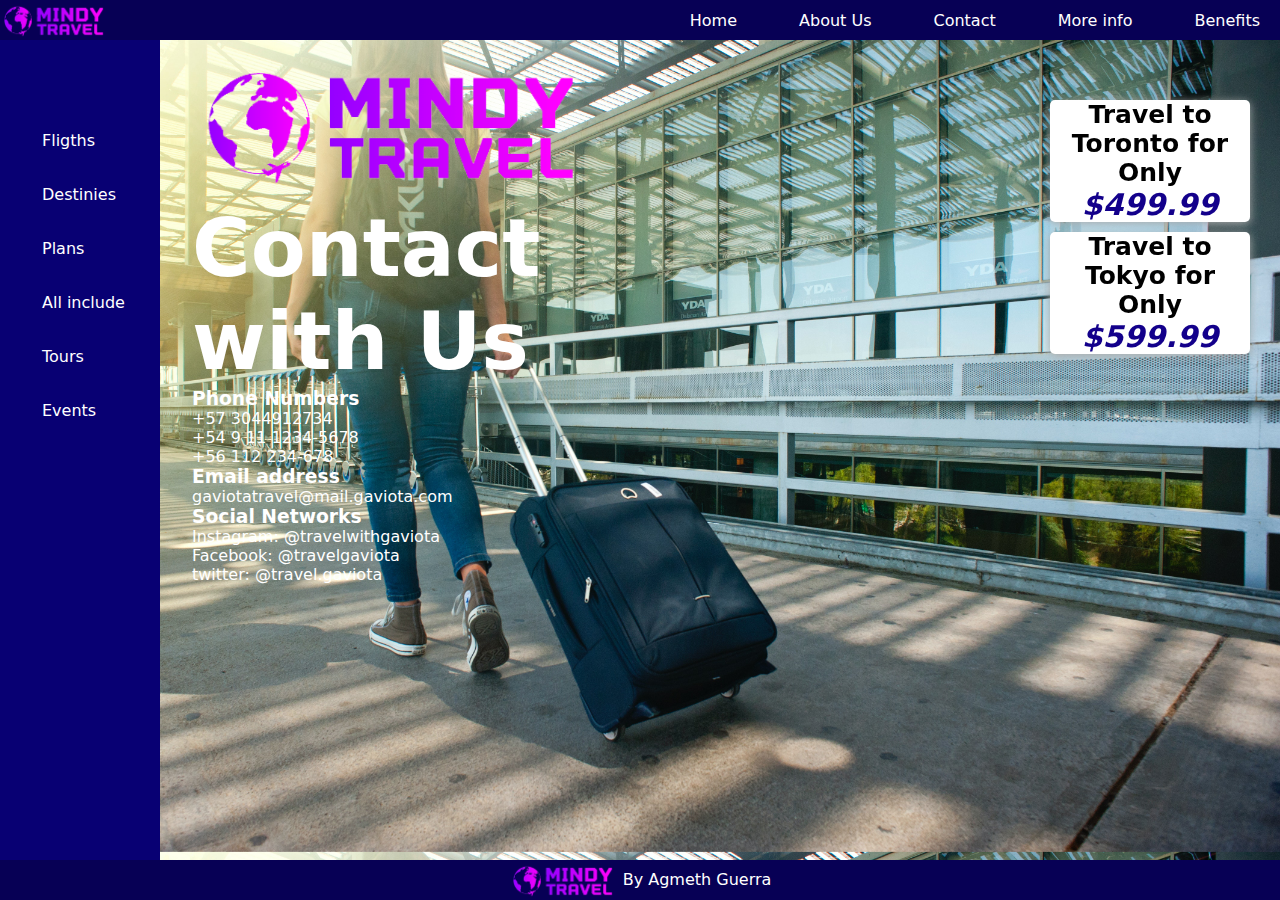
<file: contact.html>
<!DOCTYPE html>
<html lang="en">
    <head>
        <meta charset="UTF-8">
        <meta name="viewport" content="width=device-width, initial-scale=1.0">
        <title>Contact</title>
        <link rel="stylesheet" href="style.css">
        <link rel="icon" type="image/x-icon" href="icon.png">
    </head>
<body background="woman.jpg">
    <nav>
        <img class="logo" src="logo.png">
        <ul class="modul">
            <li><a href="index.html">Home</a></li>
            <li><a href="aboutUs.html">About Us</a></li>
            <li><a href="contact.html">Contact</a></li>
            <li><a href="information.html">More info</a></li>
            <li><a href="benefitsTips.html">Benefits</a></li>
        </ul>
    </nav>
    <main>
        <section class="left">
            <ul class="list-left">
                <li><a href="vuelos.html">Fligths</a></li>
                <li><a href="destinos.html">Destinies</a></li>
                <li><a href="planes.html">Plans</a></li>
                <li><a href="todoincluido.html">All include</a></li>
                <li><a href="tours.html">Tours</a></li>
                <li><a href="eventos.html">Events</a></li>
            </ul>
        </section>
        <section class="center">
            <article class="about">
                <div class="contact">
                    <figure>
                        <img src="logo.png" alt="logo-about"/>
                    </figure>
                    <div class="info-us">
                        <h2 class="tittle" style="color: white;">Contact with Us</h2>
                        <h3 style="color: white;">Phone Numbers</h3>
                        <p style="color: white;">+57 3044912734</p>
                        <p style="color: white;">+54 9 11 1234-5678</p>
                        <p style="color: white;">+56 112 234-678</p>
                        <h3 style="color: white;">Email address</h3>
                        <p style="color: white;">gaviotatravel@mail.gaviota.com</p>
                        <h3 style="color: white;">Social Networks</h3>
                        <p style="color: white;">Instagram: @travelwithgaviota</p>
                        <p style="color: white;">Facebook: @travelgaviota</p>
                        <p style="color: white;">twitter: @travel.gaviota</p>
                    </div>
            </article>
        </section>
        <aside class="right">
            <section class="container-items">
                <div class="item">
                    <div class="info-destinies">
                        <h2 class="travel">Travel to Toronto for Only</h2>
                        <h2 class="price-two">$499.99</h2>
                    </div>
                </div>
            </section>
            <section class="container-items">
                <div class="item">
                    <div class="info-destinies">
                        <h2 class="travel">Travel to Tokyo for Only</h2>
                        <h2 class="price-two">$599.99</h2>
                    </div>
                </div>
            </section>
        </aside>
    </main>
    <footer>
        <img class="logo" src="logo.png">
        <p>By Agmeth Guerra</p>
    </footer>
</body>
</html>
</file>
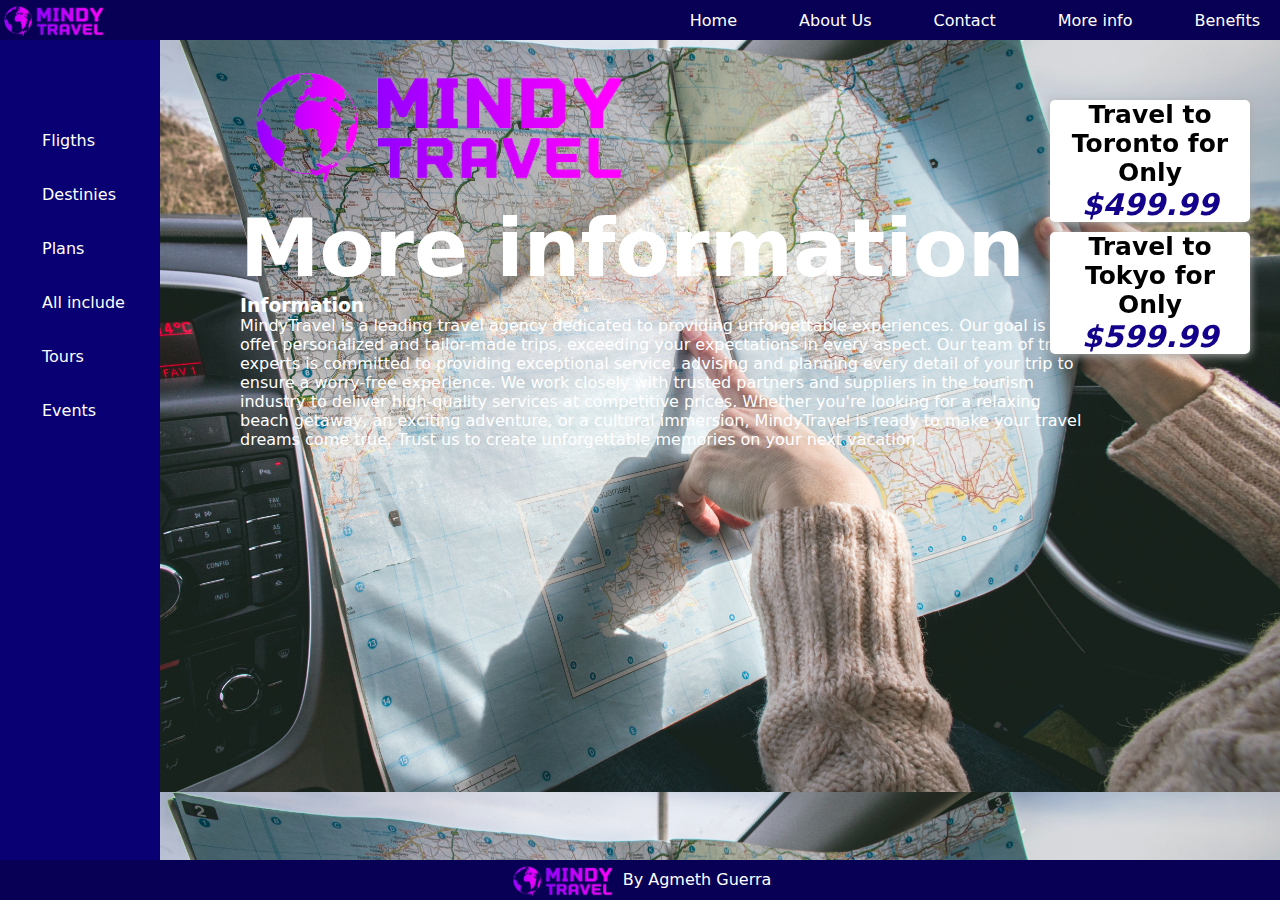
<file: information.html>
<!DOCTYPE html>
<html lang="en">
    <head>
        <meta charset="UTF-8">
        <meta name="viewport" content="width=device-width, initial-scale=1.0">
        <title>More Info</title>
        <link rel="stylesheet" href="style.css">
        <link rel="icon" type="image/x-icon" href="icon.png">
    </head>
<body background="map.jpg">
    <nav>
        <img class="logo" src="logo.png">
        <ul class="modul">
            <li><a href="index.html">Home</a></li>
            <li><a href="aboutUs.html">About Us</a></li>
            <li><a href="contact.html">Contact</a></li>
            <li><a href="information.html">More info</a></li>
            <li><a href="benefitsTips.html">Benefits</a></li>
        </ul>
    </nav>
    <main>
        <section class="left">
            <ul class="list-left">
                <li><a href="vuelos.html">Fligths</a></li>
                <li><a href="destinos.html">Destinies</a></li>
                <li><a href="planes.html">Plans</a></li>
                <li><a href="todoincluido.html">All include</a></li>
                <li><a href="tours.html">Tours</a></li>
                <li><a href="eventos.html">Events</a></li>
            </ul>
        </section>
        <section class="center">
            <article class="about">
                <div class="us">
                    <figure>
                        <img src="logo.png" alt="logo-about"/>
                    </figure>
                    <div class="info-us">
                        <h2 class="tittle" style="color: white;">More information</h2>
                        <h3 style="color: white;">Information</h3>
                        <p style="color: white;">MindyTravel is a leading travel agency dedicated to providing unforgettable experiences. Our goal is to offer personalized and tailor-made trips, exceeding your expectations in every aspect. Our team of travel experts is committed to providing exceptional service, advising and planning every detail of your trip to ensure a worry-free experience. We work closely with trusted partners and suppliers in the tourism industry to deliver high-quality services at competitive prices. Whether you're looking for a relaxing beach getaway, an exciting adventure, or a cultural immersion, MindyTravel is ready to make your travel dreams come true. Trust us to create unforgettable memories on your next vacation.</p>
                    </div>
                </div>
            </article>
        </section>
        <aside class="right">
            <section class="container-items">
                <div class="item">
                    <div class="info-destinies">
                        <h2 class="travel">Travel to Toronto for Only</h2>
                        <h2 class="price-two">$499.99</h2>
                    </div>
                </div>
            </section>
            <section class="container-items">
                <div class="item">
                    <div class="info-destinies">
                        <h2 class="travel">Travel to Tokyo for Only</h2>
                        <h2 class="price-two">$599.99</h2>
                    </div>
                </div>
            </section>
        </aside>
    </main>
    <footer>
        <img class="logo" src="logo.png">
        <p>By Agmeth Guerra</p>
    </footer>
</body>
</html>
</file>
<file: style.css>
*{
    margin: 0;
    padding: 0;
    box-sizing: border-box;
}
body{
    font-family: system-ui, -apple-system, BlinkMacSystemFont, 'Segoe UI', Roboto, Oxygen, Ubuntu, Cantarell, 'Open Sans', 'Helvetica Neue', sans-serif;
    margin: 0;
    padding: 0;
    background-size: cover;
}
nav{
    z-index: 1;
    display:flex;
    align-items: center;
    justify-content: space-between;
    color: white;
    background-color: rgb(7, 0, 85);
    width: 100%;
    position: fixed;
    top: 0;
    order: initial;
}
nav ul {
    list-style-type: none;
    margin: 0;
    padding: 0;
}

nav ul li {
    margin-right: 10px;
}

nav ul li a {
    color: #fff;
    text-decoration: none;
    padding: 5px 10px;
    border-radius: 3px;
    transition: background-color 0.3s;
}

nav ul li a:hover {
    background-color: #100077;
}

section {
    display: flex;
    justify-content: space-between;
}

.left {
    width: 10em;
    background-color: #080073;
    position: fixed;
    height: 100%;
}
section .list-left {
    list-style-type: none;
    margin: 0;
    padding: 0;
    padding-top: 6em;
    display: block;
}
section .list-left li{
    margin-top: 35px;
}
section .list-left li a {
    color: #fff;
    text-decoration: none;
    padding: 5px 10px;
    border-radius: 3px;
    transition: background-color 0.3s;
}

section .list-left li a:hover {
    background-color: #0c0057;
}
.center {
    flex-grow: 1;
    display: block;
    padding-bottom: 100px;
}
.welcome{
    text-align: center;
    font-size: 40px;
    font-style: oblique;
    background-color: #080073;
    margin-left: 2em;
    margin-right: 6em;
    margin-top: 1em;
    color: white;
}
.right {
    width: 200px;
    position: fixed;
    top: 10%;
    right: 30px;
}
.logo{
    width: 114px;
}
.modul{
    display: flex;
    list-style: none;
}
li{
    margin-left: 2em;
}
.container-items{
    display: flex;
    justify-content: center;
}
.about{
    display: flex;
    justify-content: center;
    margin-left: 12em;
    margin-right: 12em;
}
.item{
    border-radius: 5px;
    width: 1000px;
    box-shadow: 0 2px 10px rgb(171, 171, 171);
    margin-top: 10px;
    background-color: white;
}

.item:hover{
    box-shadow: 0 2px 10px rgb(171, 171, 171);
}

.item img{
    width: 100%;
    height: 500px;
    object-fit: cover;
    border-radius: 10px 10px 0 0;
    transition: all .5s;
}
.us img{
    height: 150px;
}
.us{
    margin-left: 3em;
    margin-top: 3em;
}
.contact img{
    height: 150px;
}
.contact{
    margin-top: 3em;
    margin-right: 25.3em;
}
.item figure{
    overflow: hidden;
}

.item:hover img{
    transform: scale(0.95);
    overflow: hidden;
}
.info-card{
    display: flex;
    text-align: center;
    margin: 1em 3em 1em 3em;
}
h2{
    margin-right: 0em;
}
.travel{
    font-style: bold;
    font-size: 25px;
    color: #000000;
    text-align: center;
}
.price{
    font-style: italic;
    font-size: 60px;
    color: #13008b;
}
.price-two{
    font-style: italic;
    font-size: 30px;
    color: #13008b;
    text-align: center;
}
.tittle{
    font-size: 80px;
}
/*lista*/
.list-complete {
    display: flex;
    flex-direction: column;
    margin: 0;
    padding: 0;
  }
  .list-completeuno {
    border: 1px solid white;
    border-radius: 5px;
    background-color: #ffffff;
  }
  ul {
    list-style: none;
    padding: 20px;
  }
  .list-one {
    list-style: disc;
  }
/*table*/
table {
    display: flex;
    width: 100%;
    border-collapse: collapse;
  }
  tbody {
    background-color: #ffffff;
  }
  .category {
    color: white;
  }
  th,
  td {
    padding: 8px;
    text-align: left;
    border: 2px solid #ddd;
  }
  th {
    background-color: #8686c6;
  }
footer{
    color: white;
    background-color: rgb(7, 0, 85);
    display:flex;
    align-items: center;
    justify-content: center;
    position: fixed;
    bottom: 0;
    width: 100%;
}
</file>
